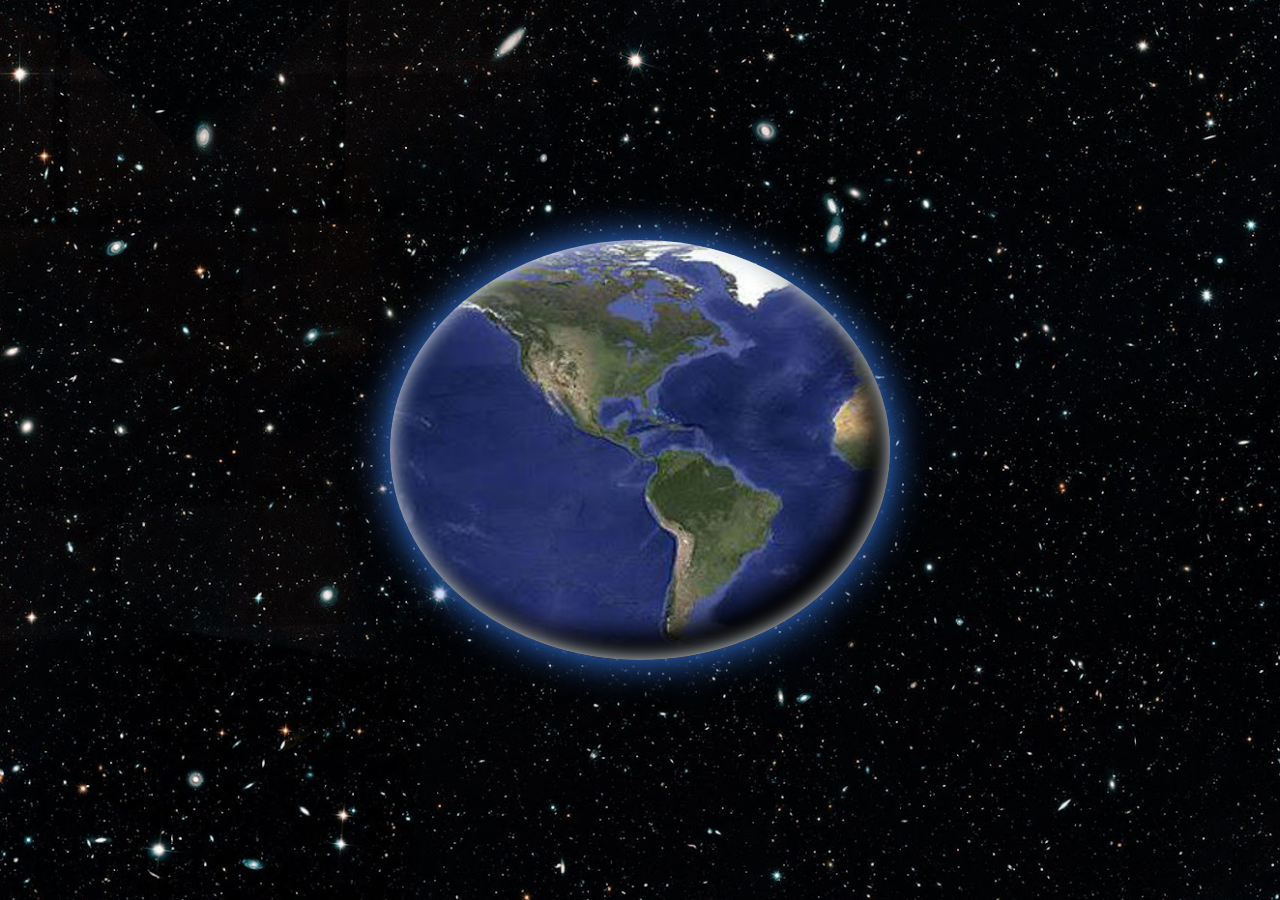
<file: index.html>
<!DOCTYPE html>
<html lang="en">
<head>
    <meta charset="UTF-8">
    <meta name="viewport" content="width=device-width, initial-scale=1.0">
    <title>Planeta</title>
    <link rel="stylesheet" href="planet.css">
</head>
<body>
    <div class="globo">
        <div class="loding"></div>
    </div>
</body>
</html>
</file>
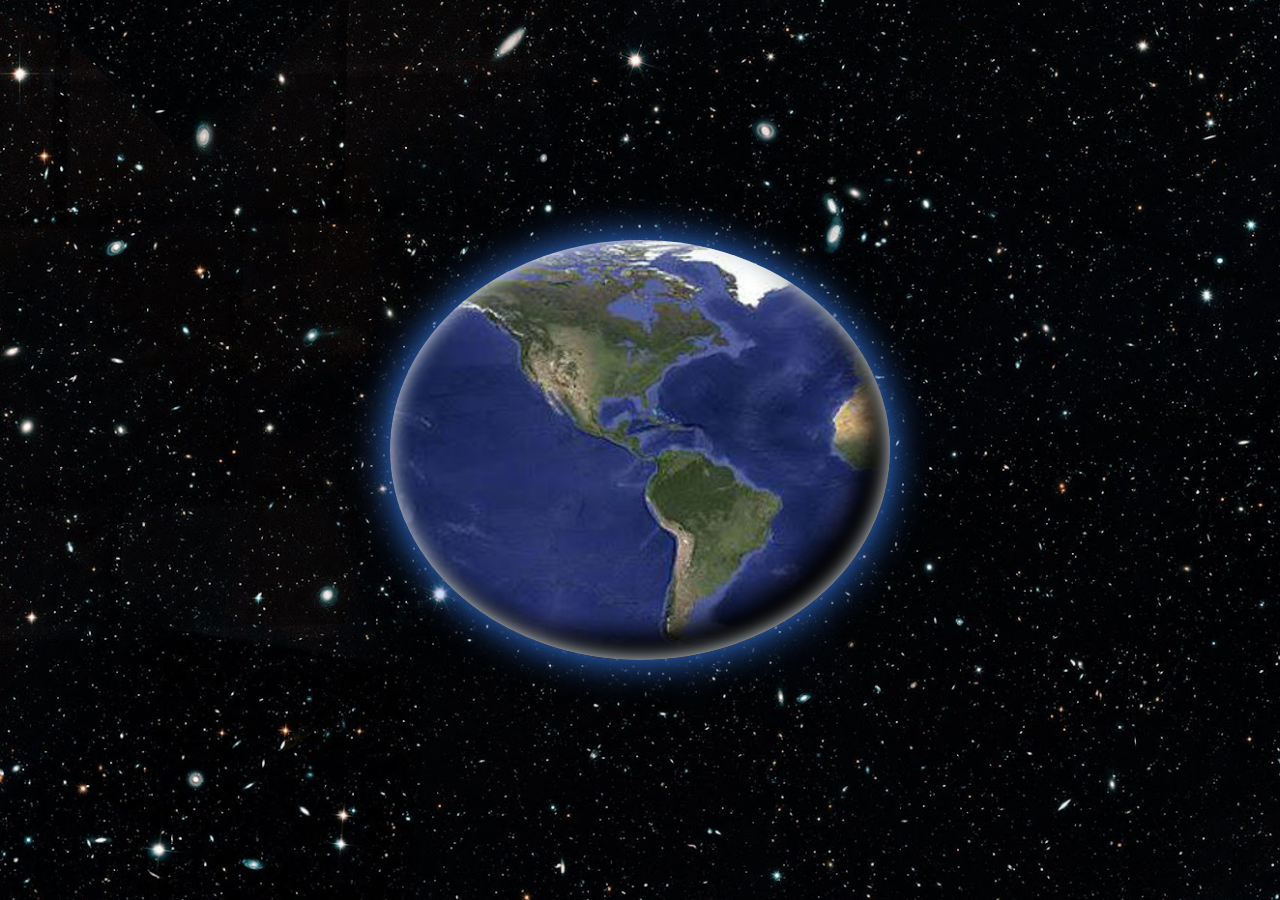
<file: planeta.html>
<!DOCTYPE html>
<html lang="en">
<head>
    <meta charset="UTF-8">
    <meta name="viewport" content="width=device-width, initial-scale=1.0">
    <title>Planeta</title>
    <link rel="stylesheet" href="planet.css">
</head>
<body>
    <div class="globo">
        <div class="loding"></div>
    </div>
</body>
</html>
</file>
<file: planet.css>
*{
    margin: 0;
    padding: 0;
    box-sizing: border-box;
}

body{
    width: 100vw;
    height: 100vh;
    display: flex;
    align-items: center;
    justify-content: center;
    background: url(img/espaco.jpg);
    background-size: cover;
    animation: translacao 20s linear infinite;
}
.globo{
    width: 500px;
    height: 420px;
    background-color: white;
    border-radius: 50%;
    background: url(img/terra.jpg);
    background-size: cover;
    box-shadow: 0px 0px 20px inset aliceblue, 0px 0px 40px #3a86ff, -25px -25px 25px black inset;
    display: flex;
    animation: rotacionar 10s linear infinite;
}

@keyframes rotacionar{
    to {
        background-position: -400%;
    }
}
@keyframes translacao{
    0% {
        background-position: 0%;
    }
    100%{
        background-position: -500%;
    }
}
</file>
